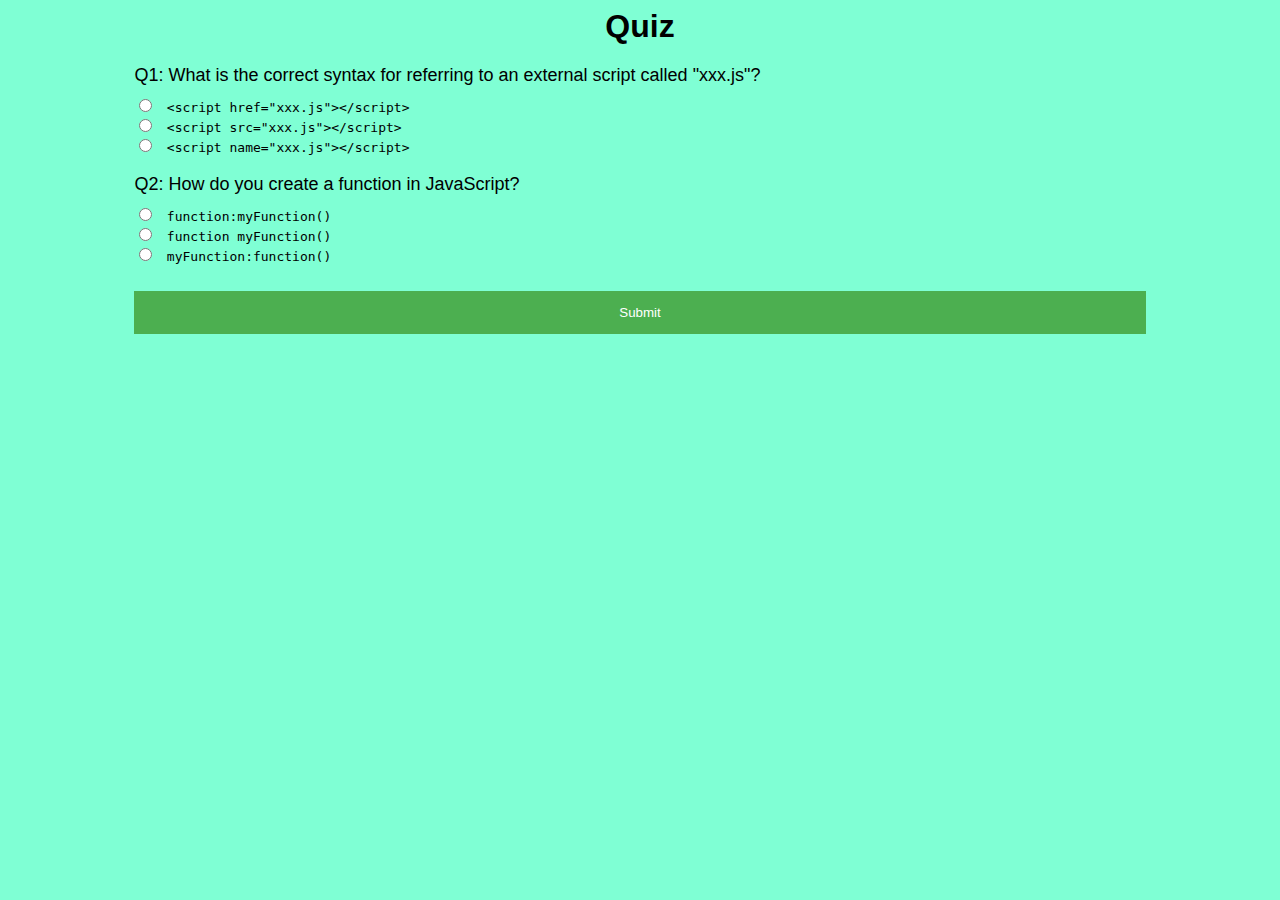
<file: Portfolio-CV-main/quizz.html>
<html>
<head>
  <link rel="stylesheet" type="text/css" href="css/quiz.css">
  <title>Quiz</title>
</head>

<body>
  <h1> Quiz</h1>
  <form>
    <p>Q1: What is the correct syntax for referring to an external script called "xxx.js"?</p>
    <input type="radio" name="q1" value="A"> <code>&lt;script href="xxx.js"&gt;&lt;/script&gt;</code><br>
    <input type="radio" name="q1" value="B"> <code>&lt;script src="xxx.js"&gt;&lt;/script&gt;</code><br>
    <input type="radio" name="q1" value="C"> <code>&lt;script name="xxx.js"&gt;&lt;/script&gt;</code><br>
    <p>Q2: How do you create a function in JavaScript?</p>
    <input type="radio" name="q2" value="A"> <code>function:myFunction()</code><br>
    <input type="radio" name="q2" value="B"> <code>function myFunction()</code><br>
    <input type="radio" name="q2" value="C"> <code>myFunction:function()</code><br>
    <p><input type="button" value="Submit" onclick="checkAnswers()"></p>
  </form>
  <script>
    function checkAnswers() {
      var score = 0;
      var q1 = document.querySelector('input[name="q1"]:checked').value;
      var q2 = document.querySelector('input[name="q2"]:checked').value;
      if (q1 === "B") {
        score++;
      }
      if (q2 === "B") {
        score++;
      }
      alert("You scored " + score + " out of 2");
    }
  </script>
</body>
</html>
</file>
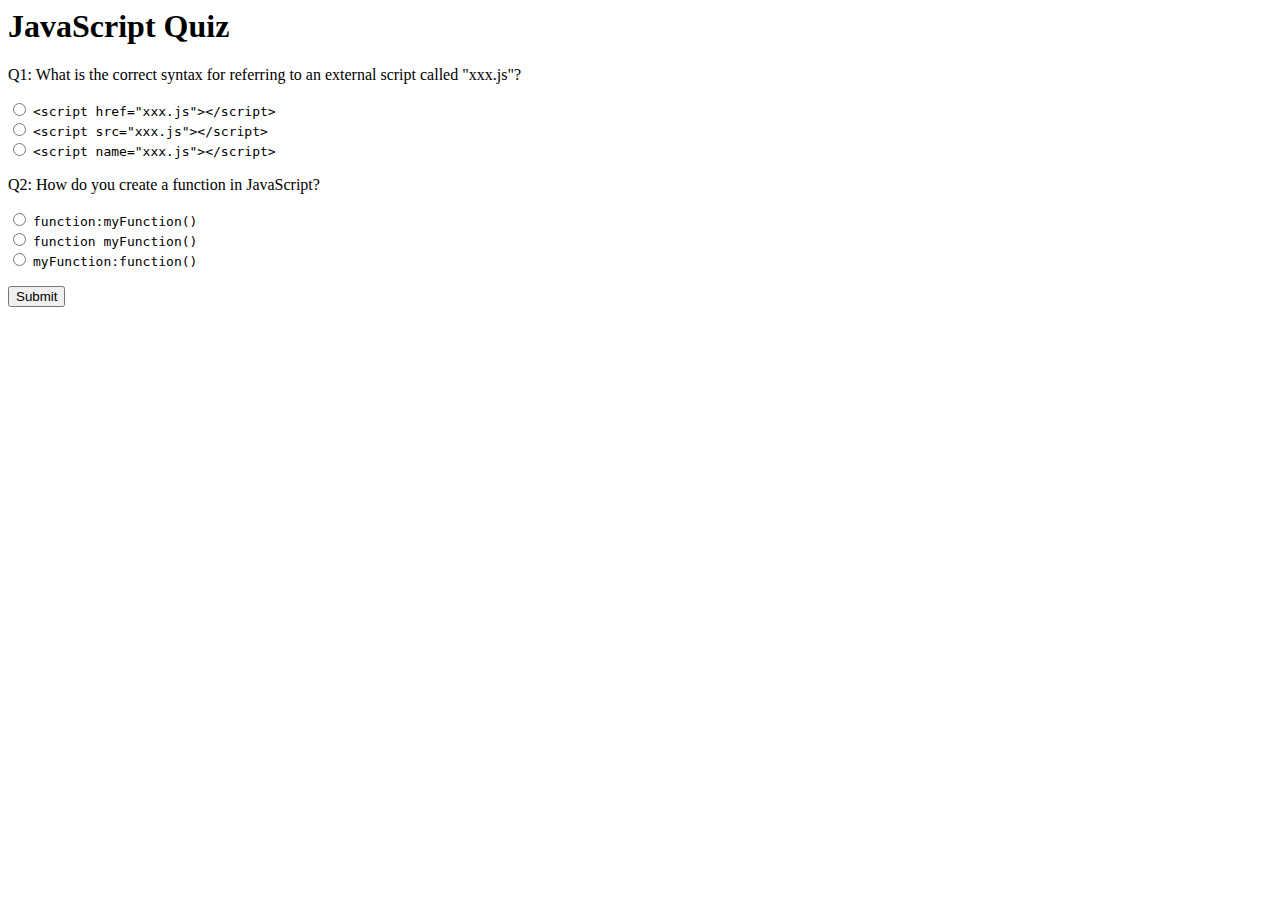
<file: Portfolio-CV-main/webfonts/quiz.html>
<html>
<head>
  <title>JavaScript Quiz</title>
</head>
<body>
  <h1>JavaScript Quiz</h1>
  <form>
    <p>Q1: What is the correct syntax for referring to an external script called "xxx.js"?</p>
    <input type="radio" name="q1" value="A"> <code>&lt;script href="xxx.js"&gt;&lt;/script&gt;</code><br>
    <input type="radio" name="q1" value="B"> <code>&lt;script src="xxx.js"&gt;&lt;/script&gt;</code><br>
    <input type="radio" name="q1" value="C"> <code>&lt;script name="xxx.js"&gt;&lt;/script&gt;</code><br>
    <p>Q2: How do you create a function in JavaScript?</p>
    <input type="radio" name="q2" value="A"> <code>function:myFunction()</code><br>
    <input type="radio" name="q2" value="B"> <code>function myFunction()</code><br>
    <input type="radio" name="q2" value="C"> <code>myFunction:function()</code><br>
    <p><input type="button" value="Submit" onclick="checkAnswers()"></p>
  </form>
  <script>
    function checkAnswers() {
      var score = 0;
      var q1 = document.querySelector('input[name="q1"]:checked').value;
      var q2 = document.querySelector('input[name="q2"]:checked').value;
      if (q1 === "B") {
        score++;
      }
      if (q2 === "B") {
        score++;
      }
      alert("You scored " + score + " out of 2");
    }
  </script>
</body>
</html>
</file>
<file: Portfolio-CV-main/css/quiz.css>
body {
  font-family: Arial, sans-serif;
  background-color: aquamarine;
}

h1 {
  text-align: center;
  margin-bottom: 20px;
}

form {
  width: 80%;
  margin: 0 auto;
}

p {
  font-size: 18px;
  margin-bottom: 10px;
}

input[type="radio"] {
  margin-right: 10px;
}

input[type="button"] {
  width: 100%;
  background-color: #4CAF50;
  color: white;
  padding: 14px 20px;
  margin: 8px 0;
  border: none;
  cursor: pointer;
}

input[type="button"]:hover {
  background-color: #3e8e41;
}
</file>
